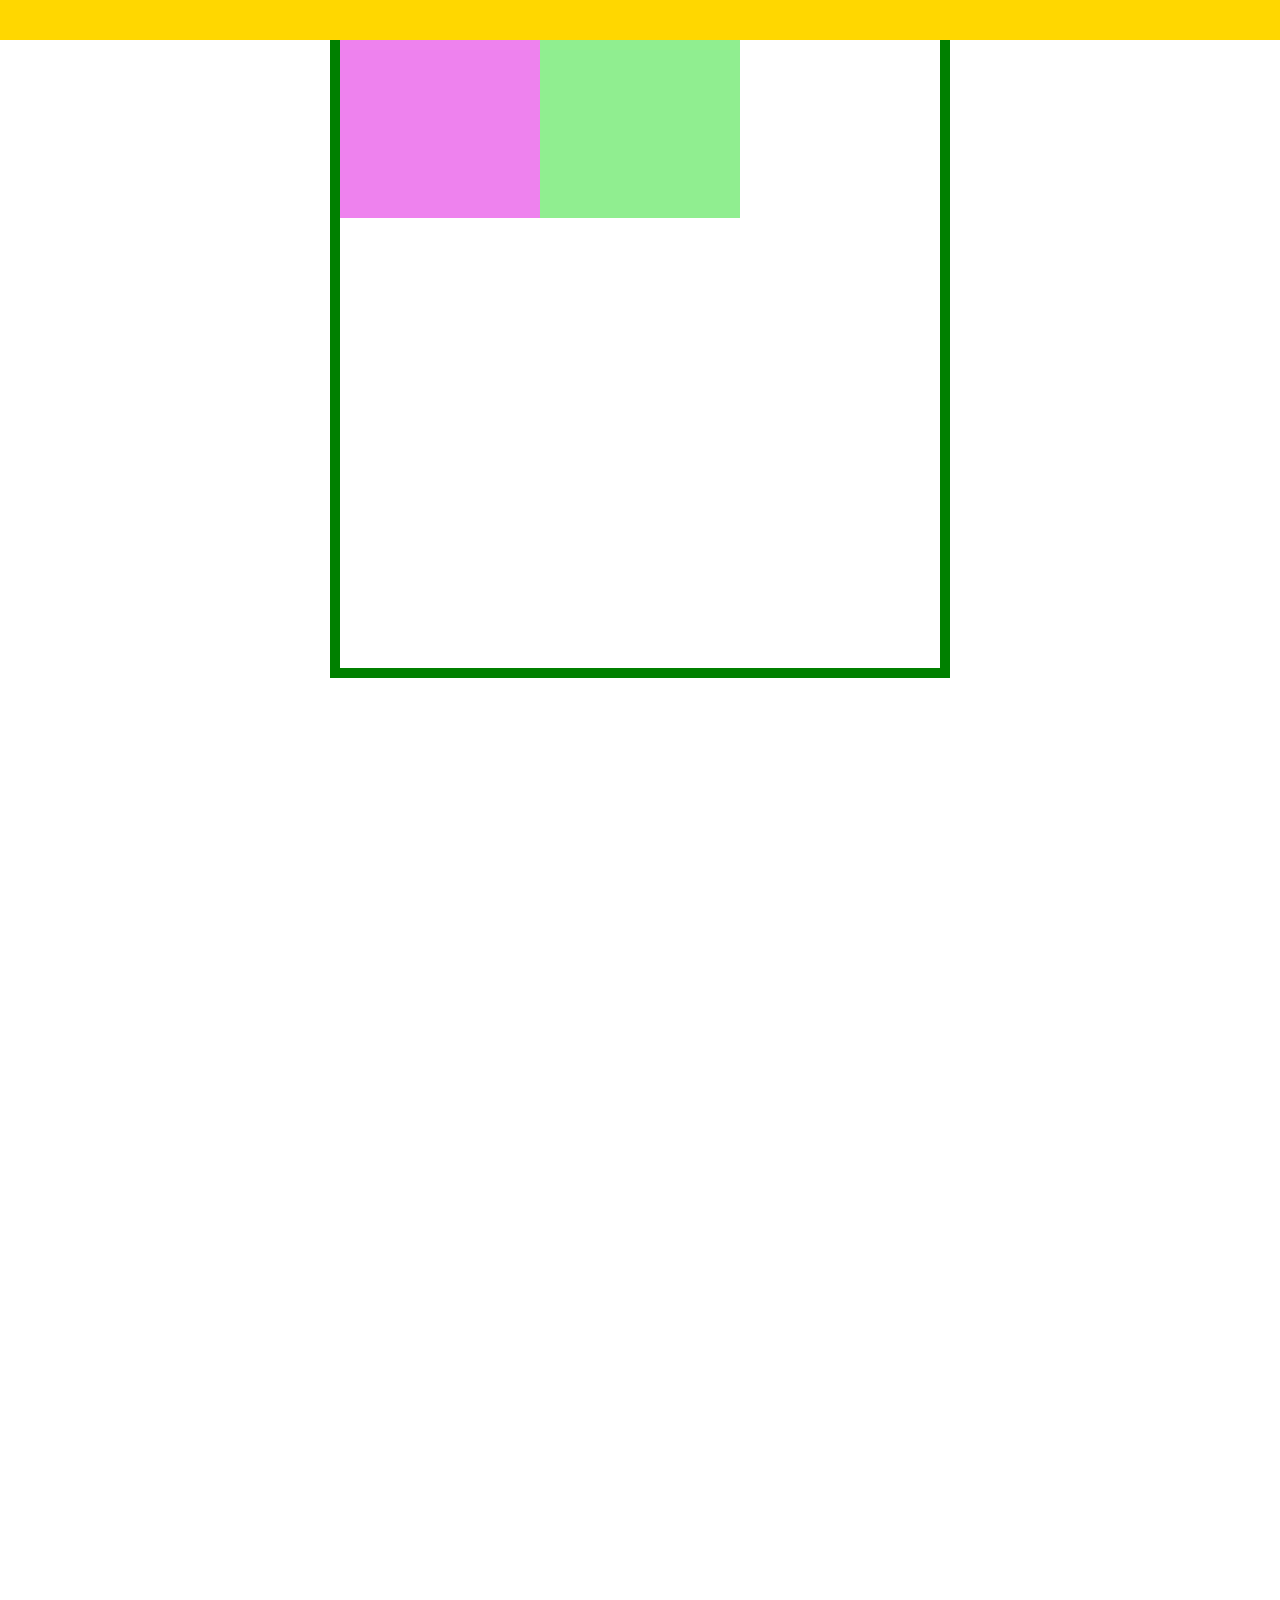
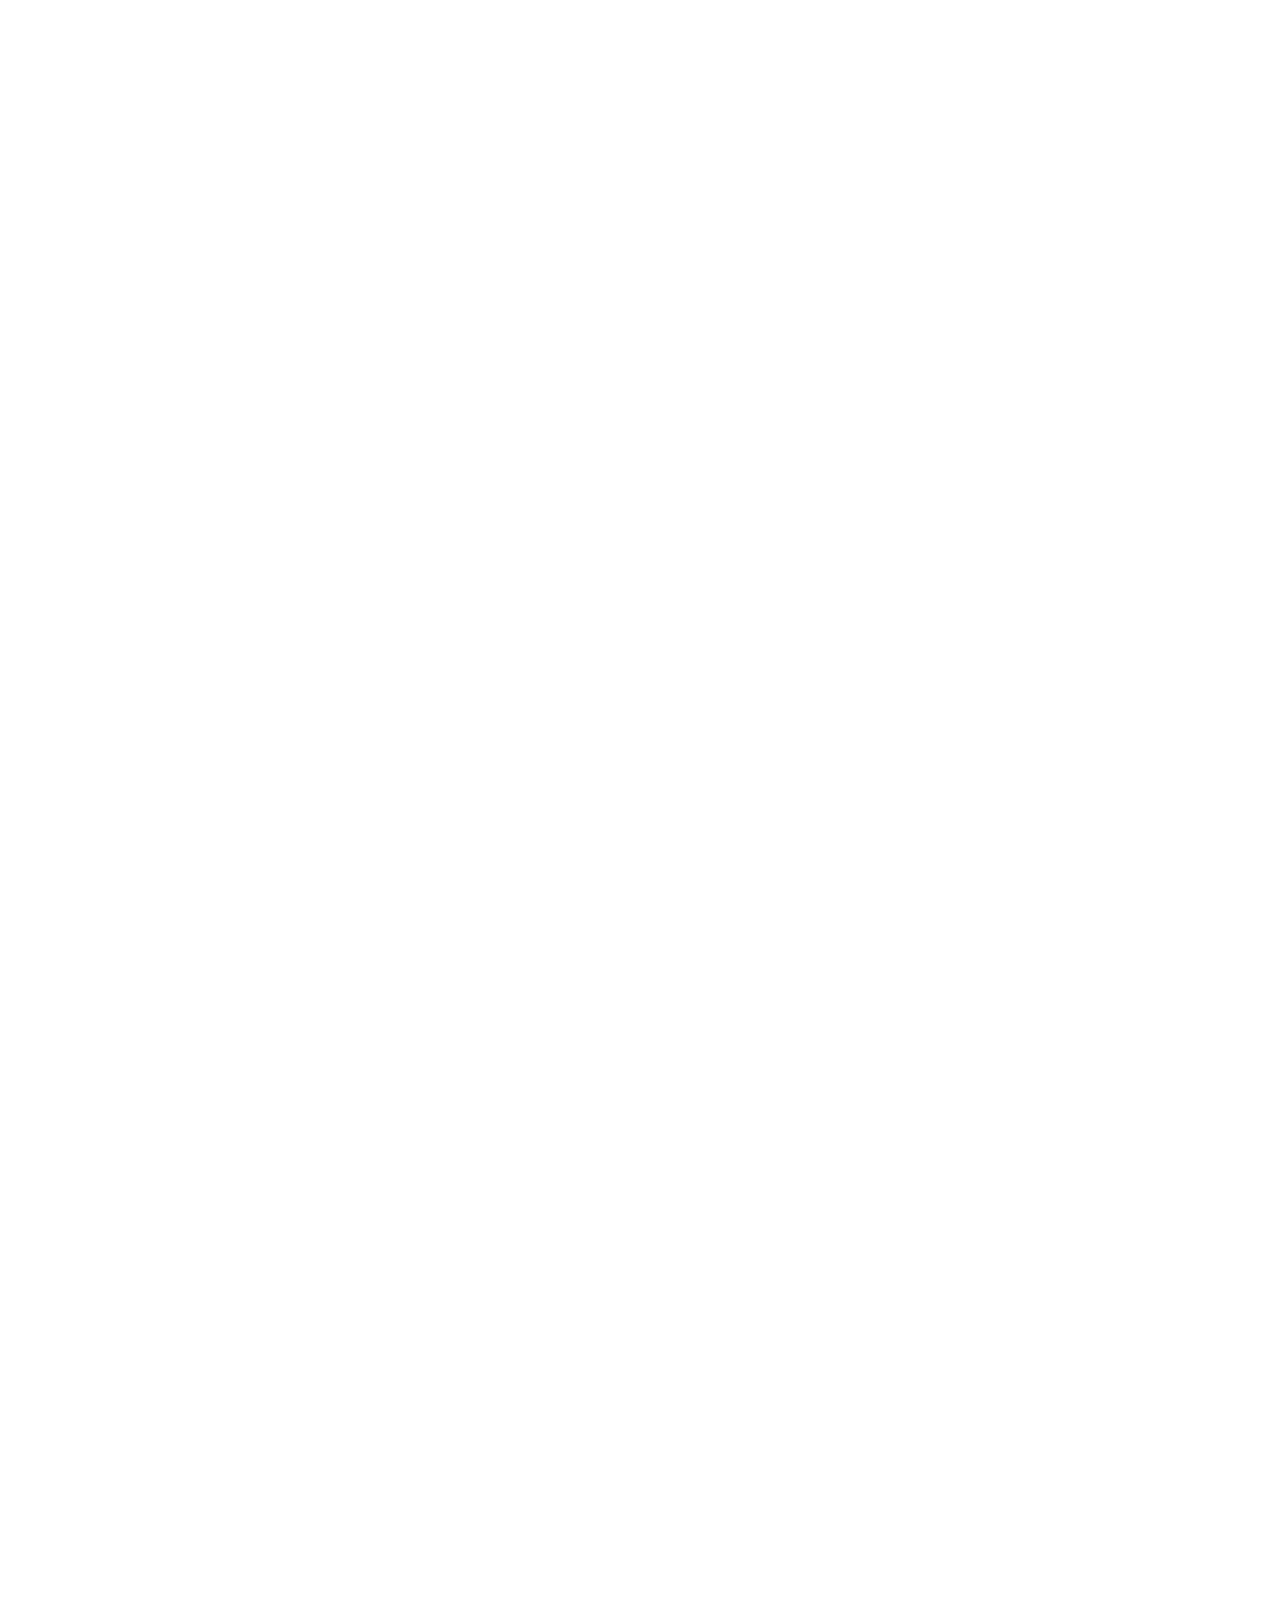
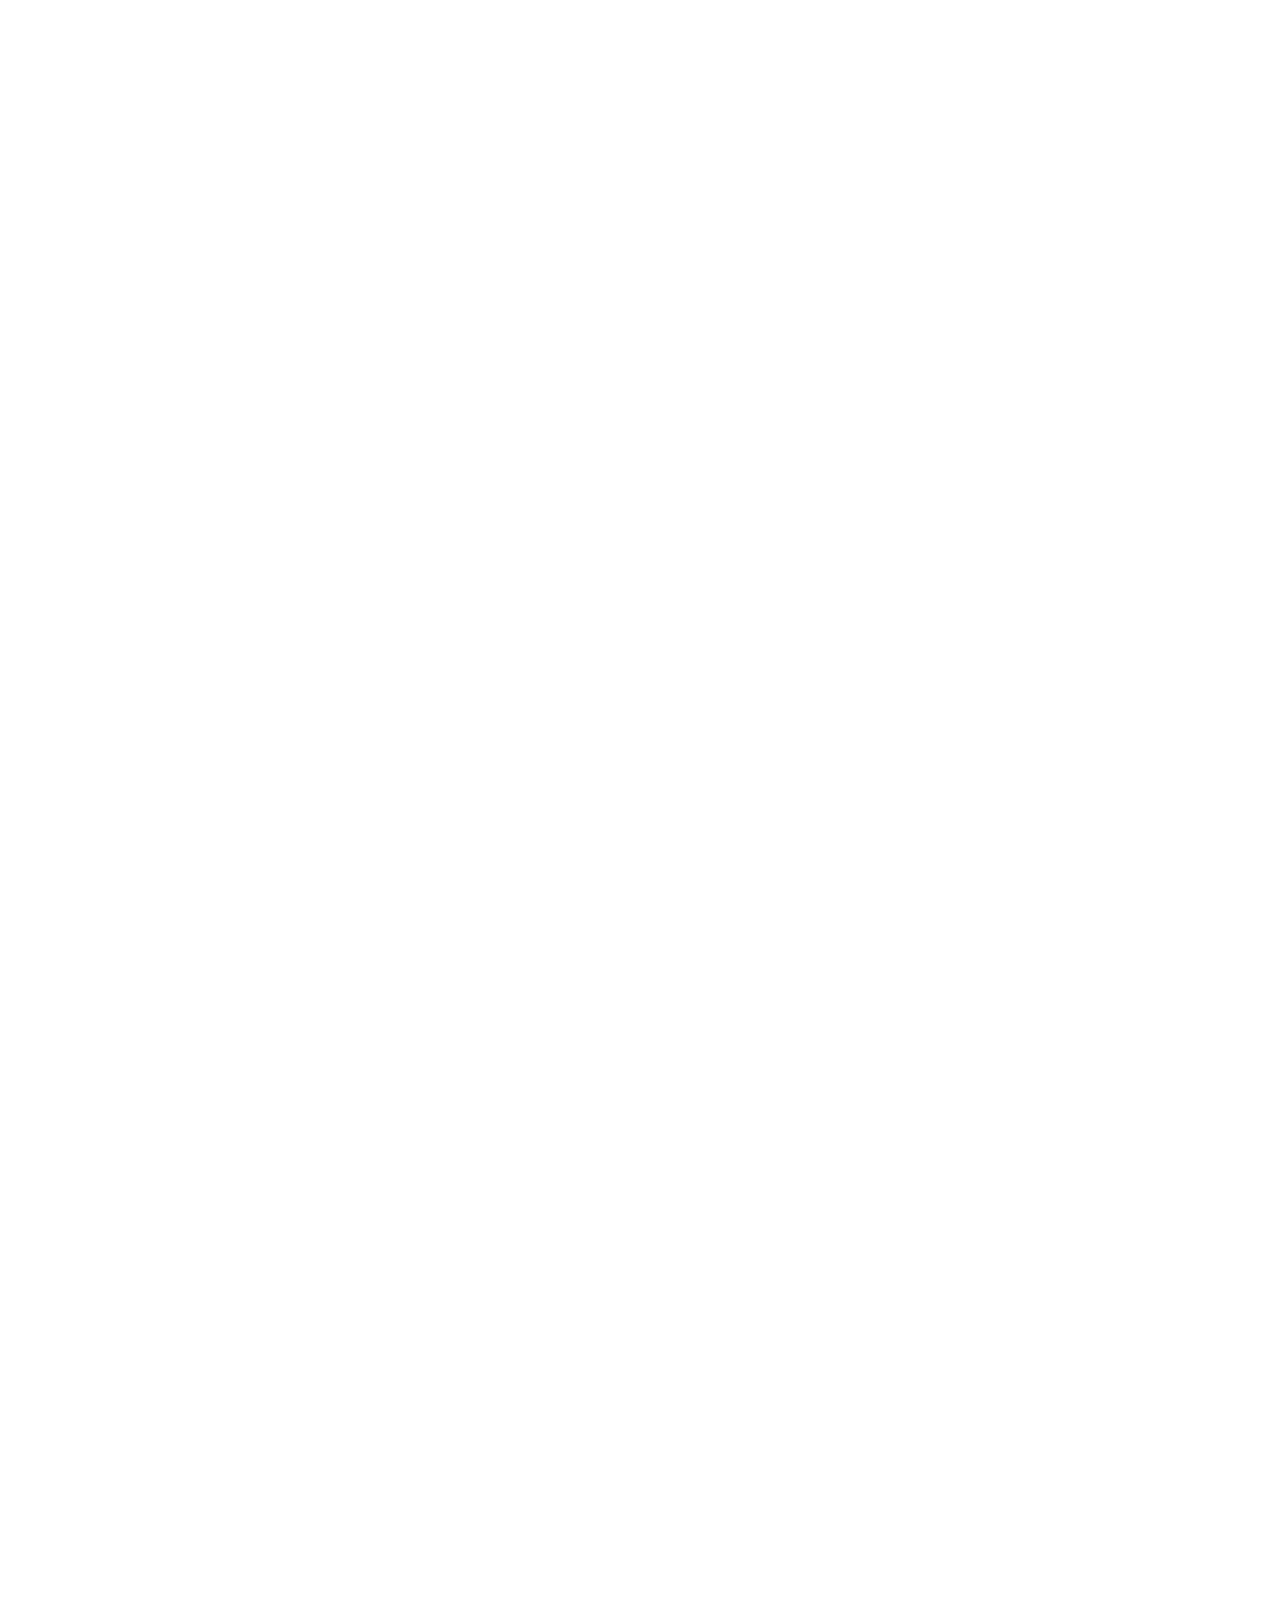
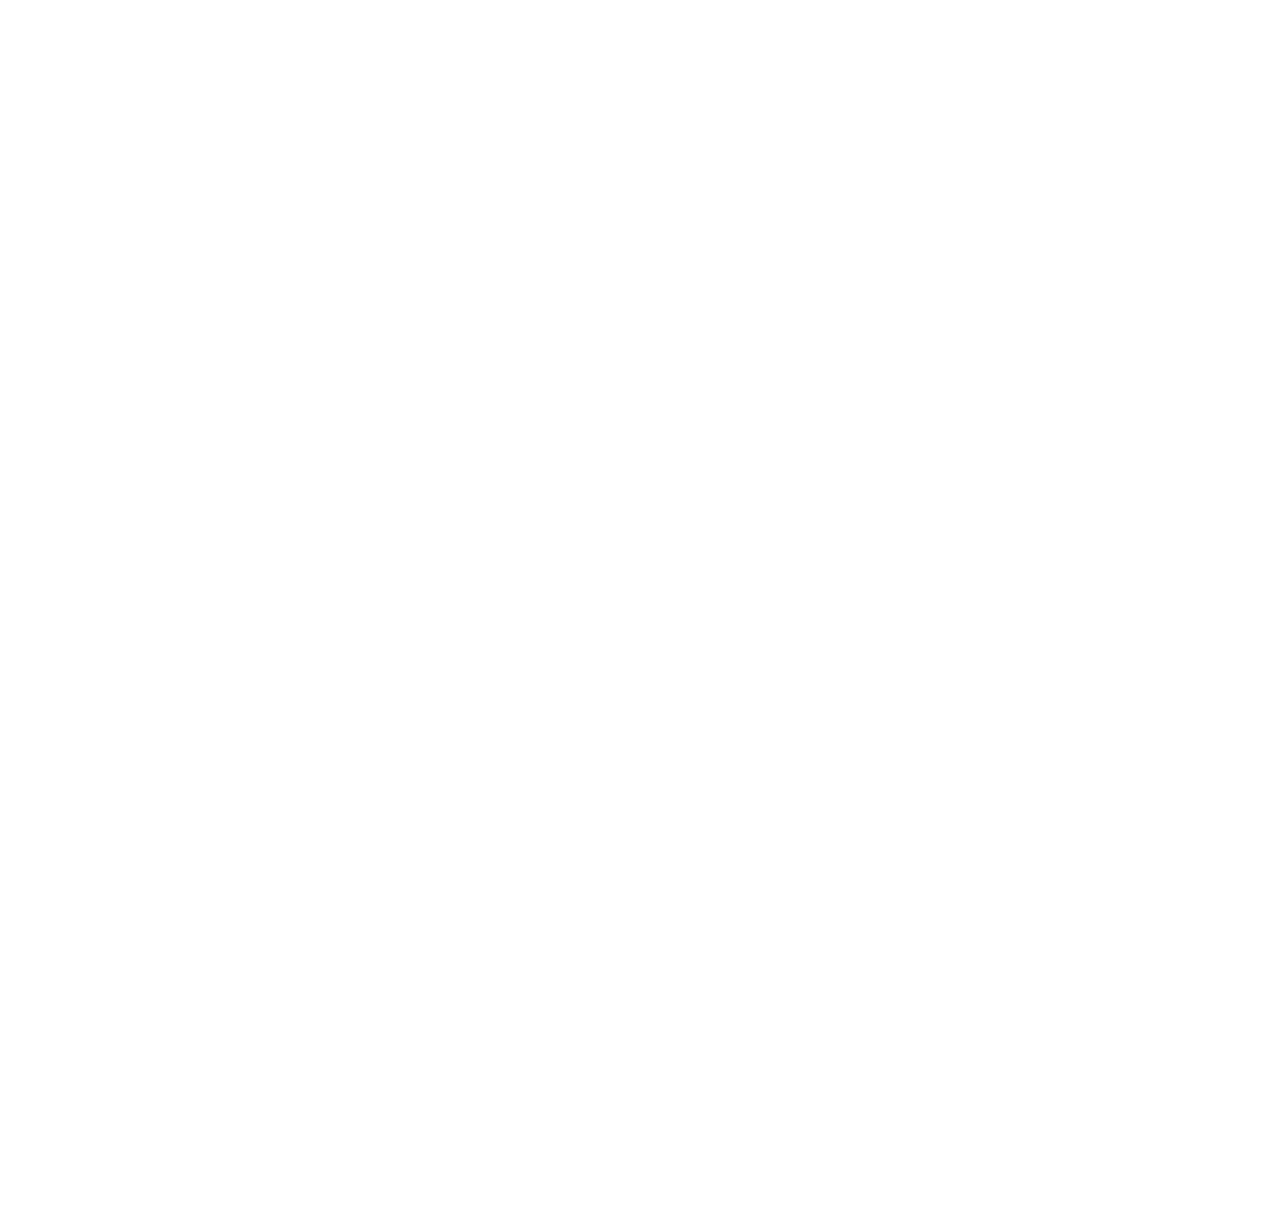
<file: Latihan10_Position_Absouluted&Fixed/index.html>
<!DOCTYPE html>
<html lang="en">

<head>
    <meta charset="UTF-8">
    <meta name="viewport" content="width=device-width, initial-scale=1.0">
    <title>Document</title>
    <style>
        body {
            height: 6000px;
        }

        div {
            width: 200px;
            height: 200px;
            margin: auto;
        }

        .satu {
            background-color: lightgreen;
        }

        .dua {
            background-color: violet;
            position: absolute;
            top: 0;
            left: 0;
        }

        .tiga {
            background-color: gold;
            position: fixed;
            top: 0;
            left: 0;
            height: 40px;
            width: 100%;
        }

        .container {
            width: 600px;
            height: 650px;
            border: 10px solid green;
            position: relative;
        }
    </style>
</head>

<body>
    <div class="container">
        <div class="satu"></div>
        <div class="dua"></div>
        <div class="tiga"></div>
    </div>
</body>

</html>
</file>
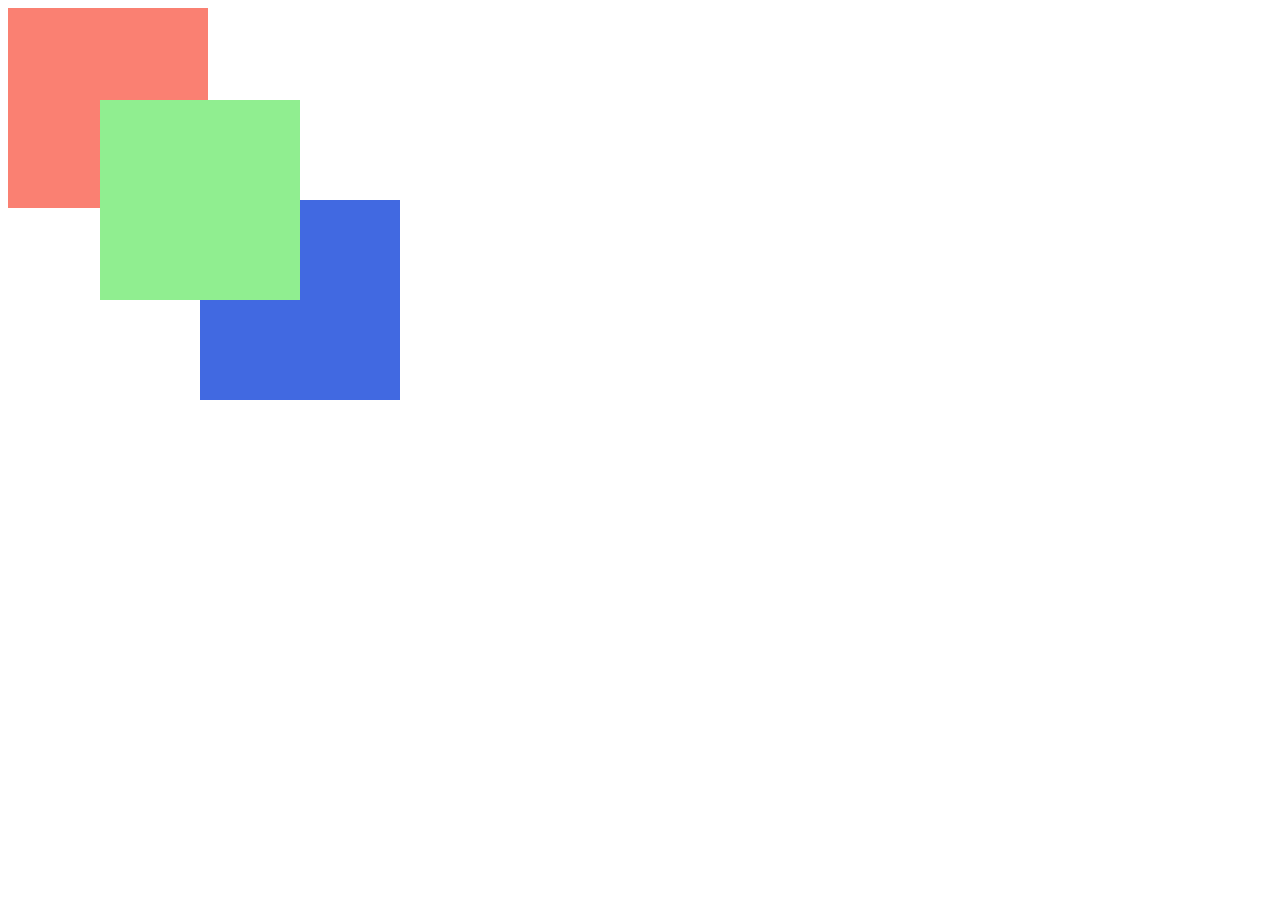
<file: Latihan11_z-index/index.html>
<!DOCTYPE html>
<html lang="en">

<head>
    <meta charset="UTF-8">
    <meta name="viewport" content="width=device-width, initial-scale=1.0">
    <title>Document</title>
    <style>
        div {
            width: 200px;
            height: 200px;
            position: absolute;
        }

        .satu {
            background-color: salmon;
            /* z-index digunakan untuk mengatur suatu elemet ketika ktia kasih elementnya non-static (relatif, absoult, fixed )  */
            /* semakin besar nilai z index maka dia akan menduduki bagian terluar layar/mendekat ke kita */
            z-index: -999999;
        }

        .dua {
            background-color: lightgreen;
            top: 100px;
            left: 100px;
            z-index: 1
        }

        .tiga {
            background-color: royalblue;
            top: 200px;
            left: 200px;
        }
    </style>
</head>


<body>
    <div class="satu"></div>
    <div class="dua"></div>
    <div class="tiga"></div>
</body>

</html>
</file>
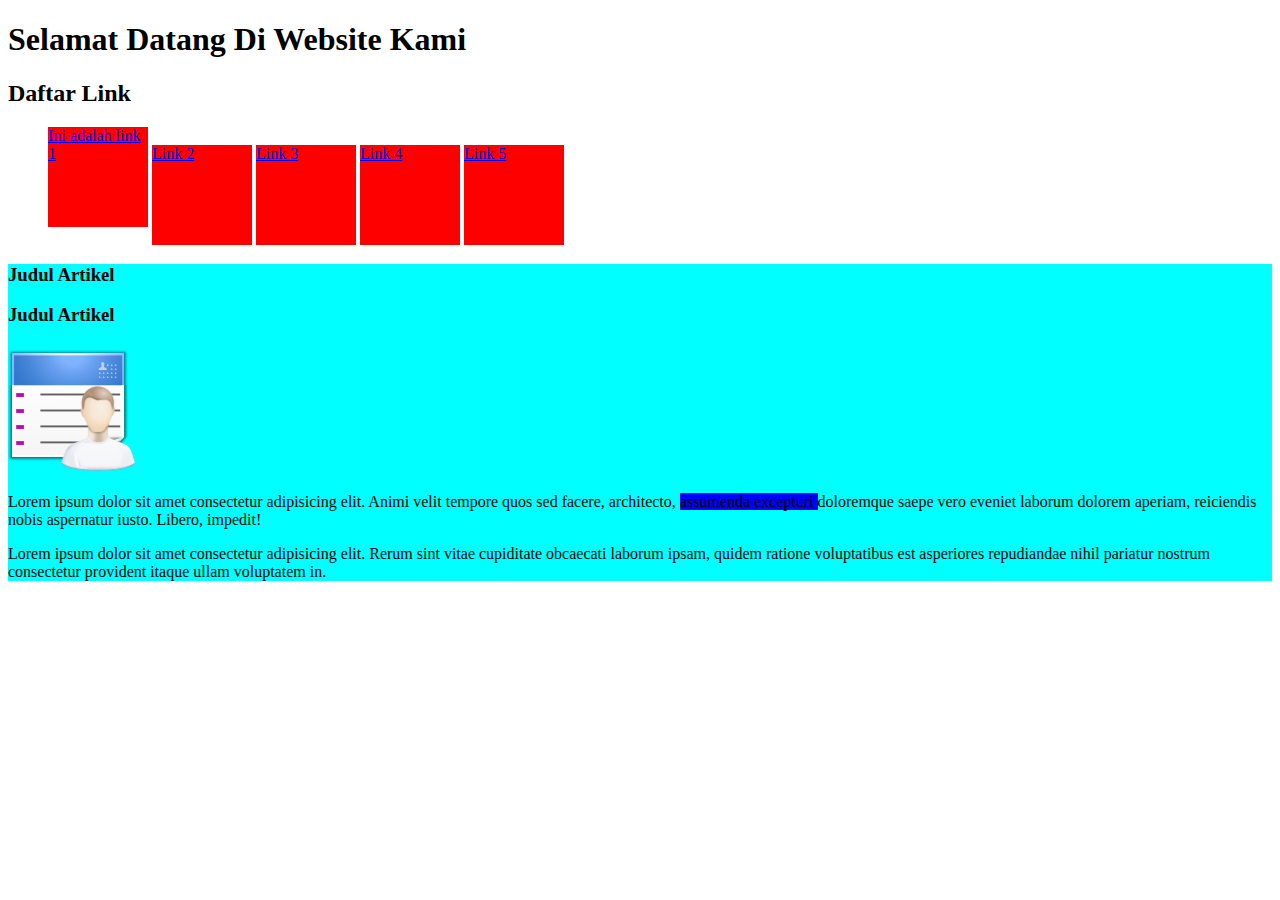
<file: Latihan1_Display/index.html>
<!DOCTYPE html>
<html lang="en">
  <head>
    <meta charset="UTF-8" />
    <meta name="viewport" content="width=device-width, initial-scale=1.0" />
    <title>CSS Display</title>
    <style>
      /* [penggunaan inline-block dapat membantu kita mengatur size pada tag yang defaultnya inline] */
      /* element yang memiliki display inline kita ga bisa atur ukurannya */
      .navigasi li {
        display: inline-block;
        background-color: red;
        width: 100px;
        height: 100px;
      }
      .main {
        background-color: aqua;
      }
      .main span {
        background-color: blue;
        background-image: none;
        background-position: 100px;
      }
      /* mencoba display none, maka tampilan akan hilang */
      .copyright {
        display: none;
      }
    </style>
  </head>
  <body>
    <!-- kalo div itu default display block artinya dia kebawah -->
    <div class="header">
      <h1>Selamat Datang Di Website Kami</h1>
    </div>
    <div class="navigasi">
      <h2>Daftar Link</h2>
      <ul>
        <li><a href="#">Ini adalah link 1</a></li>
        <li><a href="#">Link 2</a></li>
        <li><a href="#">Link 3</a></li>
        <li><a href="#">Link 4</a></li>
        <li><a href="#">Link 5</a></li>
      </ul>
    </div>

    <div class="main">
      <h3>Judul Artikel</h3>
      <h3>Judul Artikel</h3>

      <img src="contactlist_theuser_802.png" alt="" />
      <p>
        Lorem ipsum dolor sit amet consectetur adipisicing elit. Animi velit
        tempore quos sed facere, architecto,
        <!-- kalo span itu default displaynya inline artinya kesamping -->
        <span class="highlight"> assumenda excepturi </span>doloremque saepe
        vero eveniet laborum dolorem aperiam, reiciendis nobis aspernatur iusto.
        Libero, impedit!
      </p>
      <p>
        Lorem ipsum dolor sit amet consectetur adipisicing elit. Rerum sint
        vitae cupiditate obcaecati laborum ipsam, quidem ratione voluptatibus
        est asperiores repudiandae nihil pariatur nostrum consectetur provident
        itaque ullam voluptatem in.
      </p>
    </div>
    <div class="copyright">
      <p>Copyright 2015. Web Programming UNPAS.</p>
    </div>
  </body>
</html>
</file>
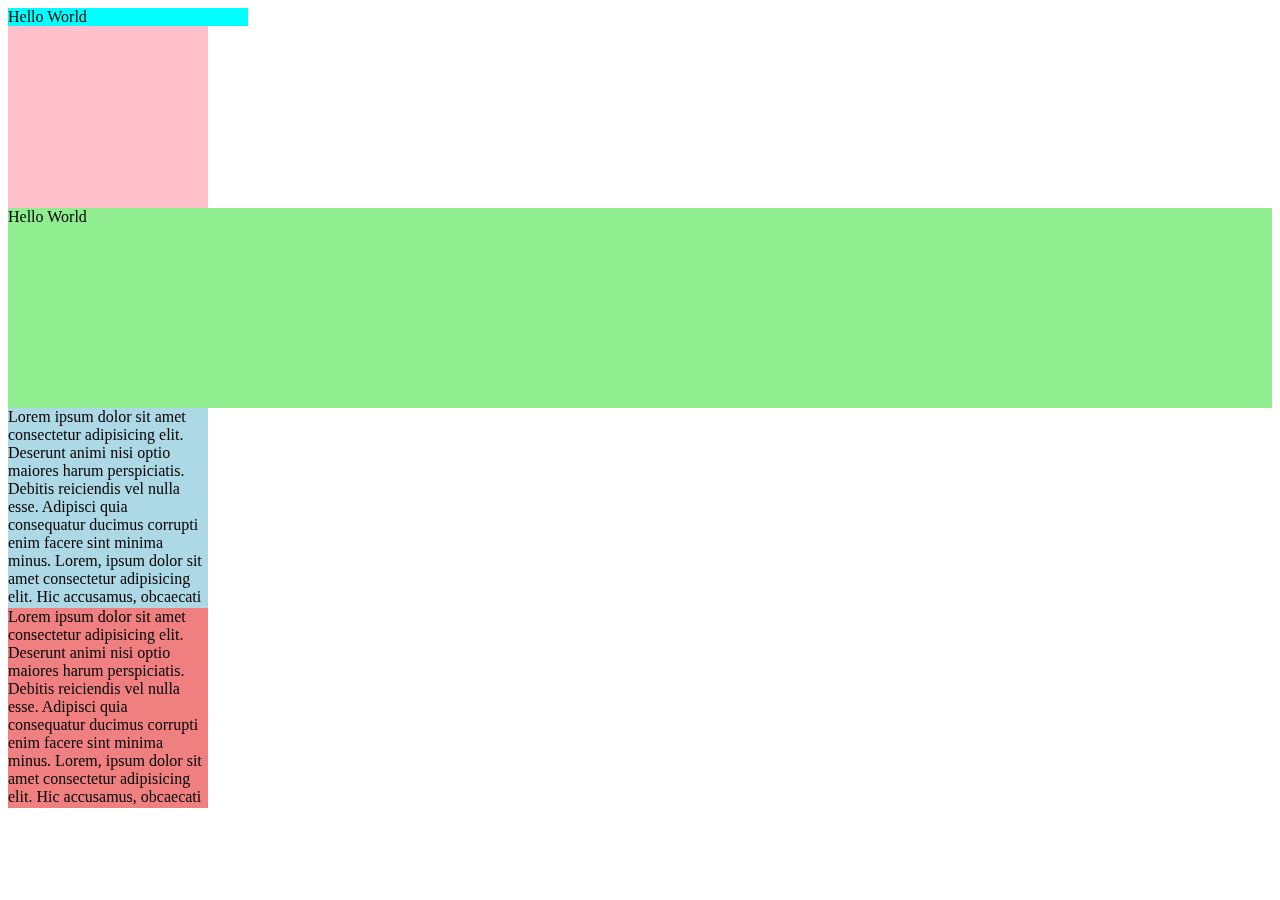
<file: Latihan2_Dimensi&Overflow/index.html>
<!DOCTYPE html>
<html lang="en">
  <head>
    <meta charset="UTF-8" />
    <meta name="viewport" content="width=device-width, initial-scale=1.0" />
    <title>Dimensi & Overflow</title>
    <style>
      .satu {
        width: 200px;
        height: 200px;
        background-color: pink;
      }
      .dua {
        width: 120%;
        background-color: aqua;
      }
      .tiga {
        width: 100%;
        height: 200px;
        background-color: lightgreen;
      }
      .empat {
        width: 200px;
        height: 200px;
        background-color: lightblue;
        /* beda scroll dan auto jika kontennya cukup di auto scrollnya hilang, kalo di scroll bakal tetep ada */
        overflow: auto;
      }
      .lima {
        width: 200px;
        height: 200px;
        background-color: lightcoral;
        overflow: hidden;
      }
    </style>
  </head>
  <body>
    <div class="satu">
      <div class="dua">Hello World</div>
    </div>
    <div class="tiga">Hello World</div>
    <div class="empat">
      Lorem ipsum dolor sit amet consectetur adipisicing elit. Deserunt animi
      nisi optio maiores harum perspiciatis. Debitis reiciendis vel nulla esse.
      Adipisci quia consequatur ducimus corrupti enim facere sint minima minus.
      Lorem, ipsum dolor sit amet consectetur adipisicing elit. Hic accusamus,
      obcaecati dolore sequi nemo dignissimos nesciunt dolor unde mollitia
      veritatis! Atque deleniti veniam unde ut reprehenderit maxime tempora nisi
      recusandae.
    </div>
    <div class="lima">
      Lorem ipsum dolor sit amet consectetur adipisicing elit. Deserunt animi
      nisi optio maiores harum perspiciatis. Debitis reiciendis vel nulla esse.
      Adipisci quia consequatur ducimus corrupti enim facere sint minima minus.
      Lorem, ipsum dolor sit amet consectetur adipisicing elit. Hic accusamus,
      obcaecati dolore sequi nemo dignissimos nesciunt dolor unde mollitia
      veritatis! Atque deleniti veniam unde ut reprehenderit maxime tempora nisi
      recusandae.
    </div>
  </body>
</html>
</file>
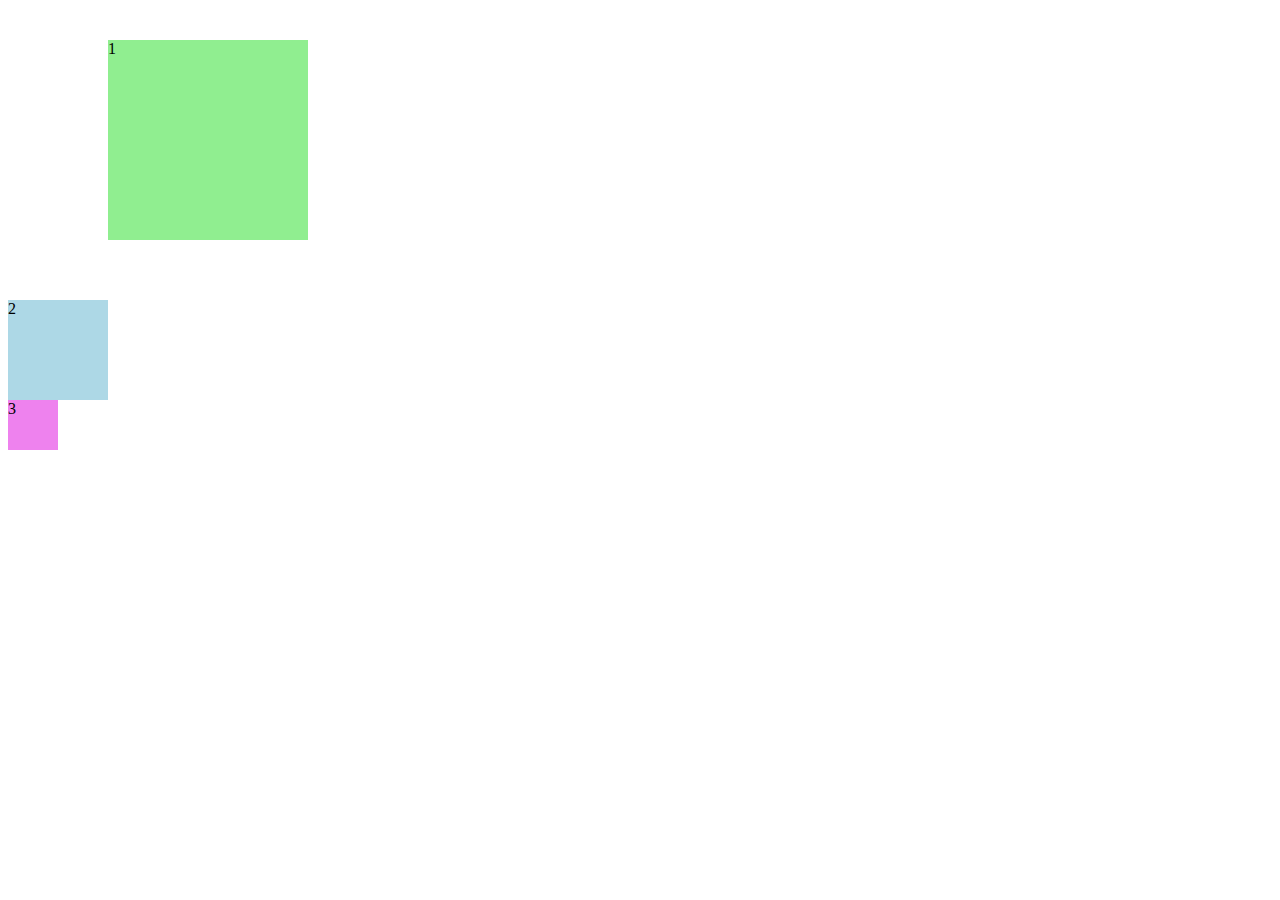
<file: Latihan4_BoxModel_Margin/index.html>
<!DOCTYPE html>
<html lang="en">
<head>
    <meta charset="UTF-8">
    <meta name="viewport" content="width=device-width, initial-scale=1.0">
    <title>Latihan Margin</title>
    <link rel="stylesheet" href="style.css">
</head>
<body>
    <div class="satu">1</div><div class="dua">2</div><div class="tiga">3</div>
</body>
</html>
</file>
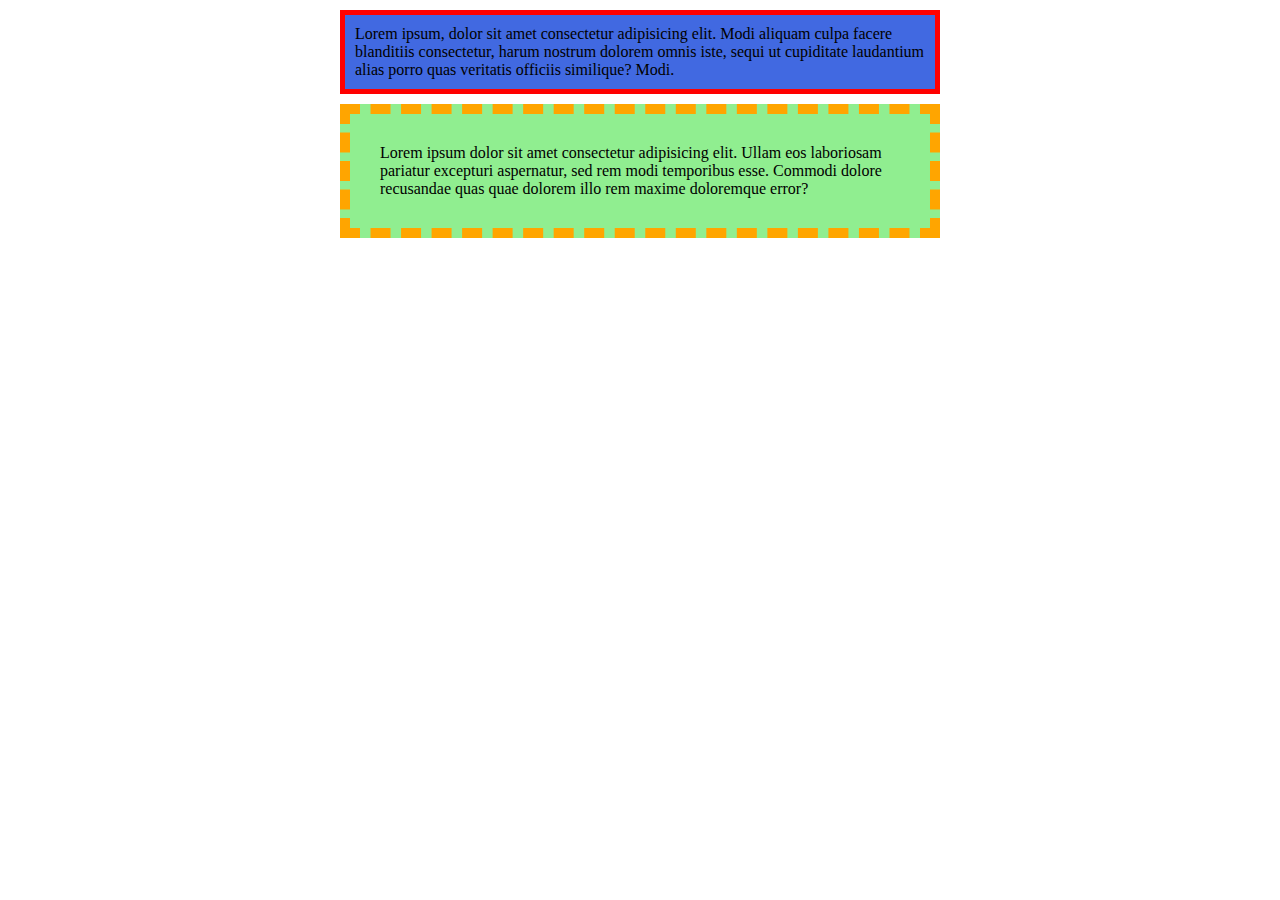
<file: Latihan5_BoxModel_PaddingBorderBoxsizing/index.html>
<!DOCTYPE html>
<html lang="en">
<head>
    <meta charset="UTF-8">
    <meta name="viewport" content="width=device-width, initial-scale=1.0">
    <title>Coba Padding</title>
    <link rel="stylesheet" href="style.css">
</head>
<body>
    <div class="satu">Lorem ipsum, dolor sit amet consectetur adipisicing elit. Modi aliquam culpa facere blanditiis consectetur, harum nostrum dolorem omnis iste, sequi ut cupiditate laudantium alias porro quas veritatis officiis similique? Modi.</div>
    <div class="dua">Lorem ipsum dolor sit amet consectetur adipisicing elit. Ullam eos laboriosam pariatur excepturi aspernatur, sed rem modi temporibus esse. Commodi dolore recusandae quas quae dolorem illo rem maxime doloremque error?</div>
</body>
</html>
</file>
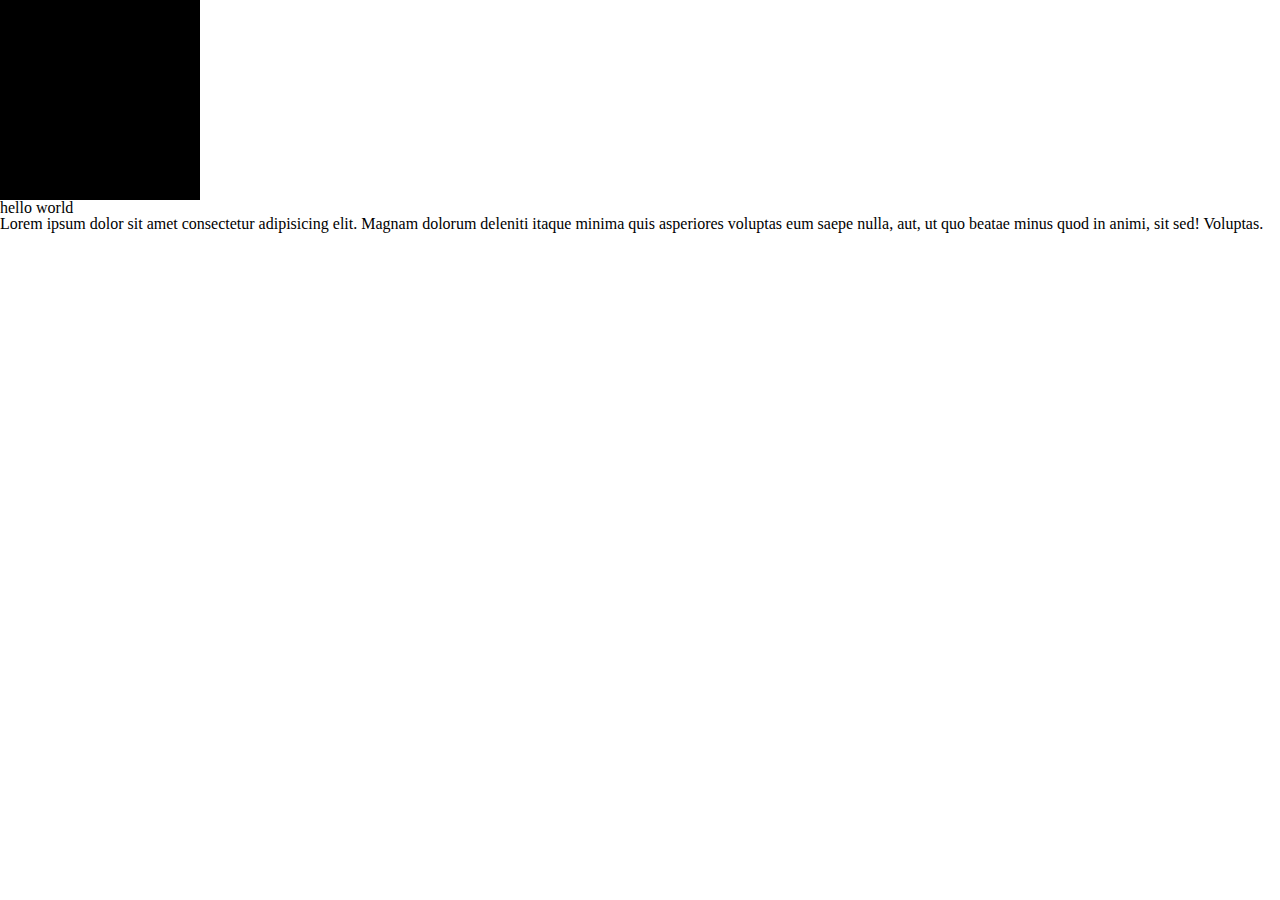
<file: Latihan6_CSSReset/index.html>
<!DOCTYPE html>
<html lang="en">
<head>
    <meta charset="UTF-8">
    <meta name="viewport" content="width=device-width, initial-scale=1.0">
    <title>CSS Reset</title>
    <link rel="stylesheet" href="style.css">
</head>
<body>
    <div></div>
    <h1>hello world</h1>
    <p>Lorem ipsum dolor sit amet consectetur adipisicing elit. Magnam dolorum deleniti itaque minima quis asperiores voluptas eum saepe nulla, aut, ut quo beatae minus quod in animi, sit sed! Voluptas.</p>
</body>
</html>
</file>
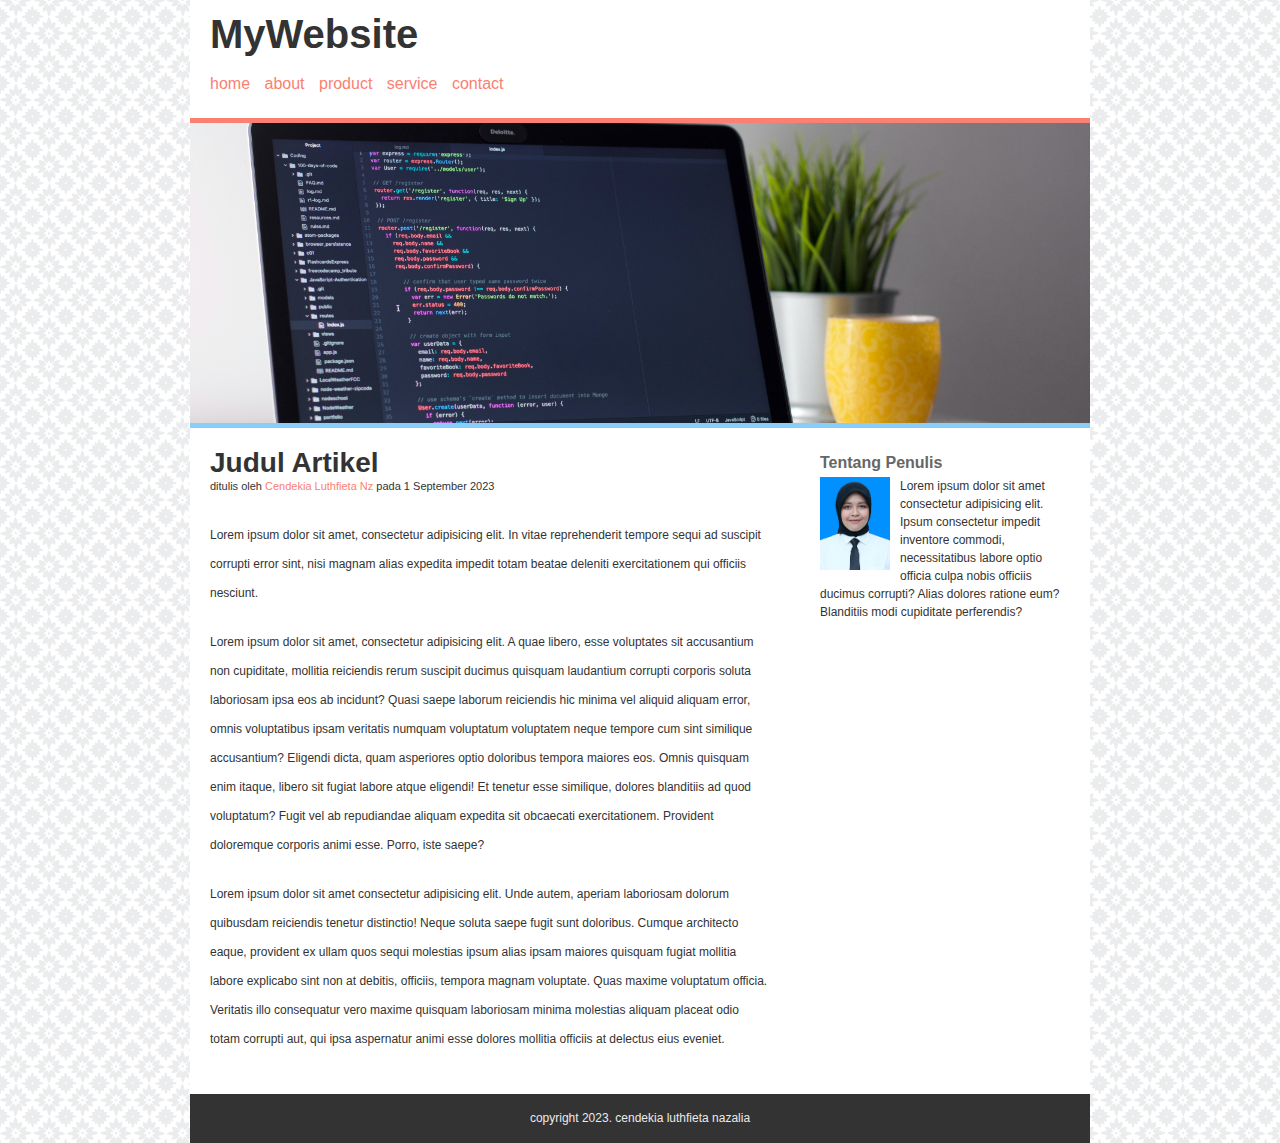
<file: Latihan7_MembuatWebSederhana/index.html>
<!DOCTYPE html>
<html lang="en">

<head>
    <meta charset="UTF-8">
    <meta name="viewport" content="width=device-width, initial-scale=1.0">
    <title>Website Sederhana</title>
    <link rel="stylesheet" href="style.css">
</head>

<body>
    <div class="container">
        <div class="header">
            <h1 class="judul">MyWebsite</h1>
            <ul>
                <li><a href="#">home</a></li>
                <li><a href="#">about</a></li>
                <li><a href="#">product</a></li>
                <li><a href="#">service</a></li>
                <li><a href="#">contact</a></li>
            </ul>
        </div>
        <div class="hero"></div>
        <div class="content cf">
            <div class="main">
                <h2>Judul Artikel</h2>
                <p class="penulis">ditulis oleh <a href="#">Cendekia Luthfieta Nz</a> pada 1 September 2023</p>
                <p>Lorem ipsum dolor sit amet, consectetur adipisicing elit. In vitae reprehenderit tempore sequi ad
                    suscipit corrupti error sint, nisi magnam alias expedita impedit totam beatae deleniti
                    exercitationem
                    qui officiis nesciunt.</p>
                <p>Lorem ipsum dolor sit amet, consectetur adipisicing elit. A quae libero, esse voluptates sit
                    accusantium
                    non cupiditate, mollitia reiciendis rerum suscipit ducimus quisquam laudantium corrupti corporis
                    soluta
                    laboriosam ipsa eos ab incidunt? Quasi saepe laborum reiciendis hic minima vel aliquid aliquam
                    error,
                    omnis voluptatibus ipsam veritatis numquam voluptatum voluptatem neque tempore cum sint similique
                    accusantium? Eligendi dicta, quam asperiores optio doloribus tempora maiores eos. Omnis quisquam
                    enim
                    itaque, libero sit fugiat labore atque eligendi! Et tenetur esse similique, dolores blanditiis ad
                    quod
                    voluptatum? Fugit vel ab repudiandae aliquam expedita sit obcaecati exercitationem. Provident
                    doloremque
                    corporis animi esse. Porro, iste saepe?</p>
                <p>Lorem ipsum dolor sit amet consectetur adipisicing elit. Unde autem, aperiam laboriosam dolorum
                    quibusdam
                    reiciendis tenetur distinctio! Neque soluta saepe fugit sunt doloribus. Cumque architecto eaque,
                    provident ex ullam quos sequi molestias ipsum alias ipsam maiores quisquam fugiat mollitia labore
                    explicabo sint non at debitis, officiis, tempora magnam voluptate. Quas maxime voluptatum officia.
                    Veritatis illo consequatur vero maxime quisquam laboriosam minima molestias aliquam placeat odio
                    totam
                    corrupti aut, qui ipsa aspernatur animi esse dolores mollitia officiis at delectus eius eveniet.</p>
            </div>
            <div class="sidebar">
                <h3>Tentang Penulis</h3>
                <img src="img/cendekia.jpg" alt="Cendekia">
                <p>Lorem ipsum dolor sit amet consectetur adipisicing elit. Ipsum consectetur impedit inventore commodi,
                    necessitatibus labore optio officia culpa nobis officiis ducimus corrupti? Alias dolores ratione
                    eum? Blanditiis modi cupiditate perferendis?</p>
            </div>
        </div>
        <div class="footer">
            <p class="copy">copyright 2023. cendekia luthfieta nazalia</p>
        </div>
    </div>
</body>

</html>
</file>
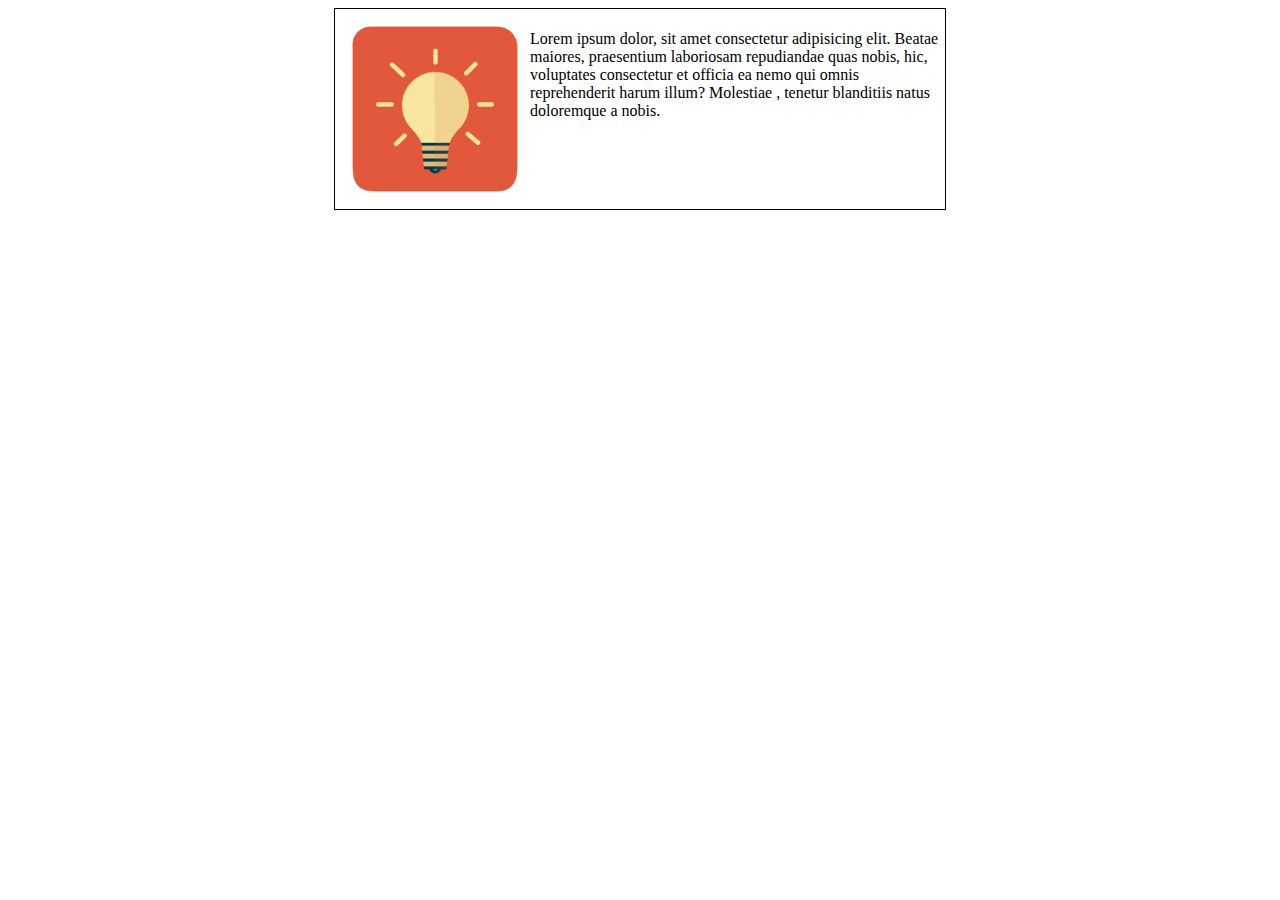
<file: Latihan8_Float/index.html>
<!DOCTYPE html>
<html lang="en">

<head>
    <meta charset="UTF-8">
    <meta name="viewport" content="width=device-width, initial-scale=1.0">
    <title>Coba Float 1</title>
    <link rel="stylesheet" href="style.css">
</head>

<body>
    <div class="container">
        <img src="logo.png" alt="logo">

        <p>Lorem ipsum dolor, sit amet consectetur adipisicing elit. Beatae maiores, praesentium laboriosam repudiandae
            quas nobis, hic, voluptates consectetur et officia ea nemo qui omnis reprehenderit harum illum? Molestiae
            , tenetur blanditiis natus doloremque a nobis.</p>
        <div class="clear"></div>
    </div>
</body>

</html>
</file>
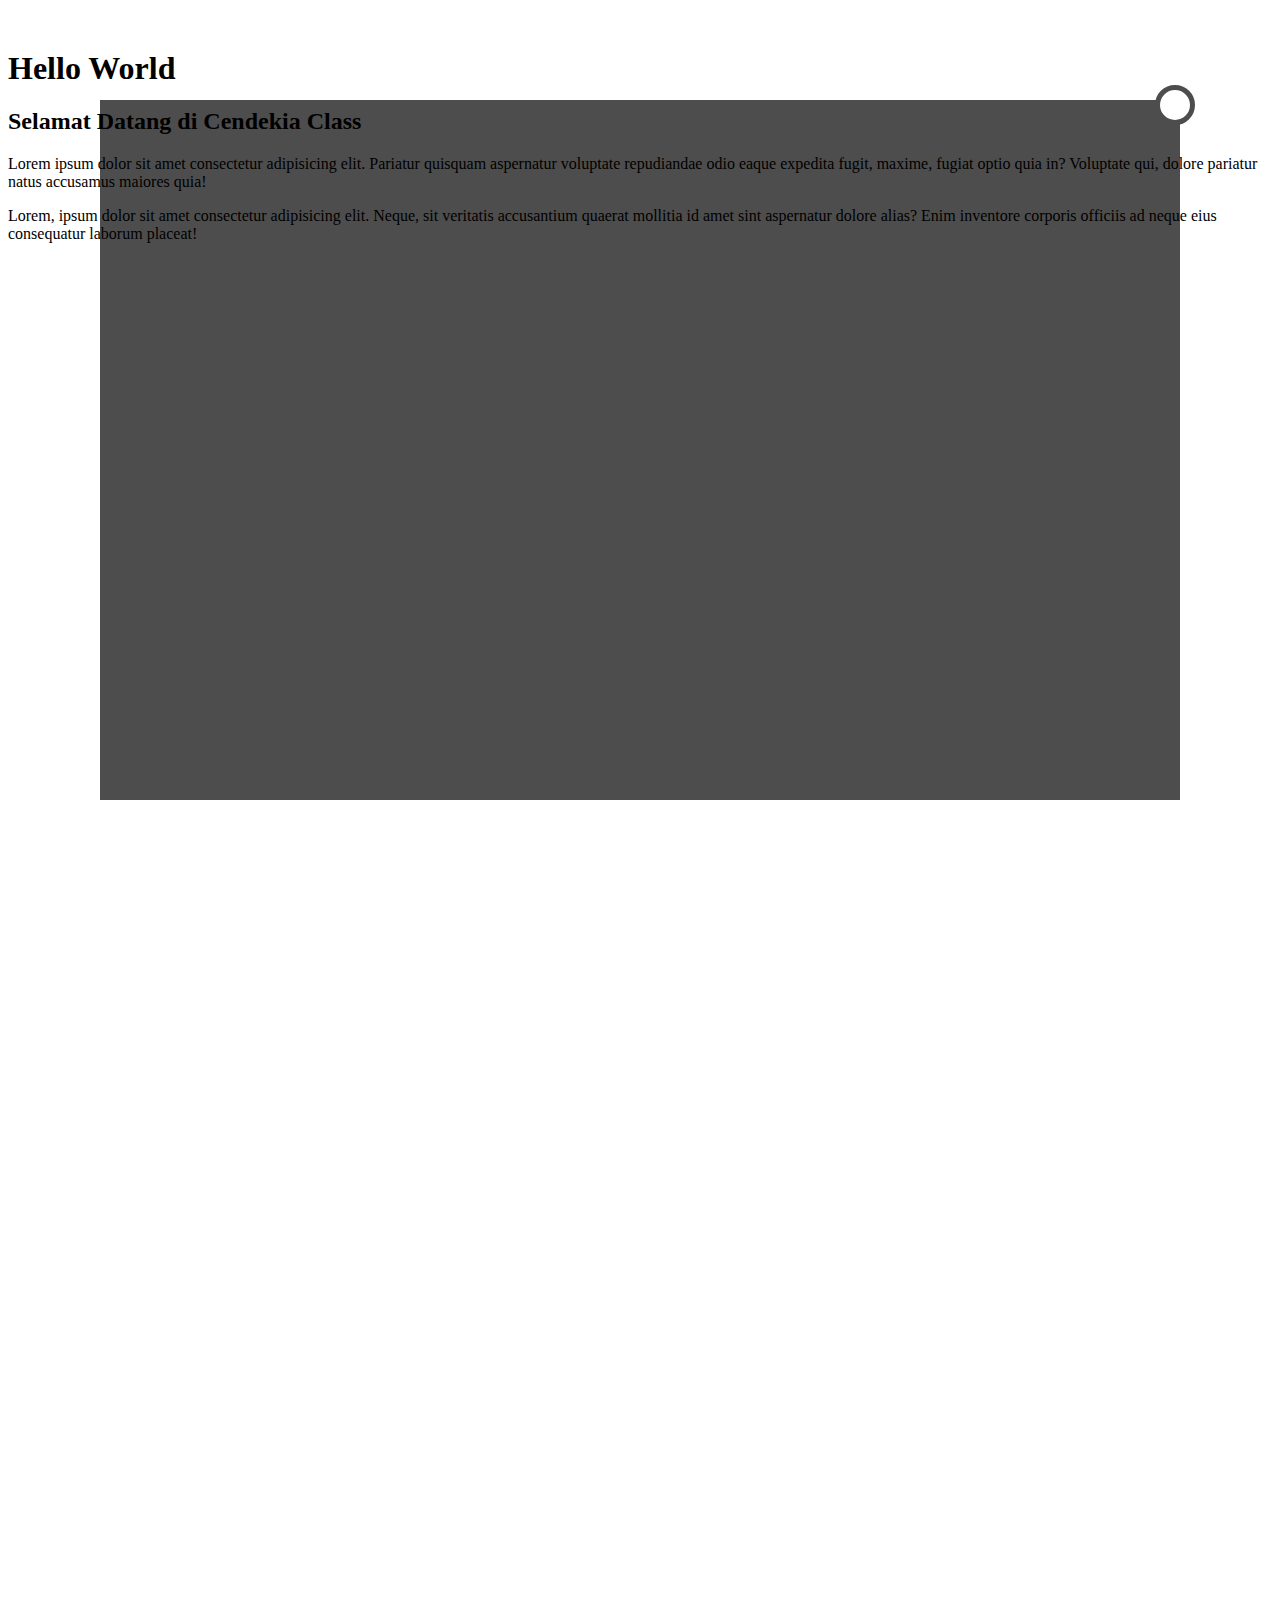
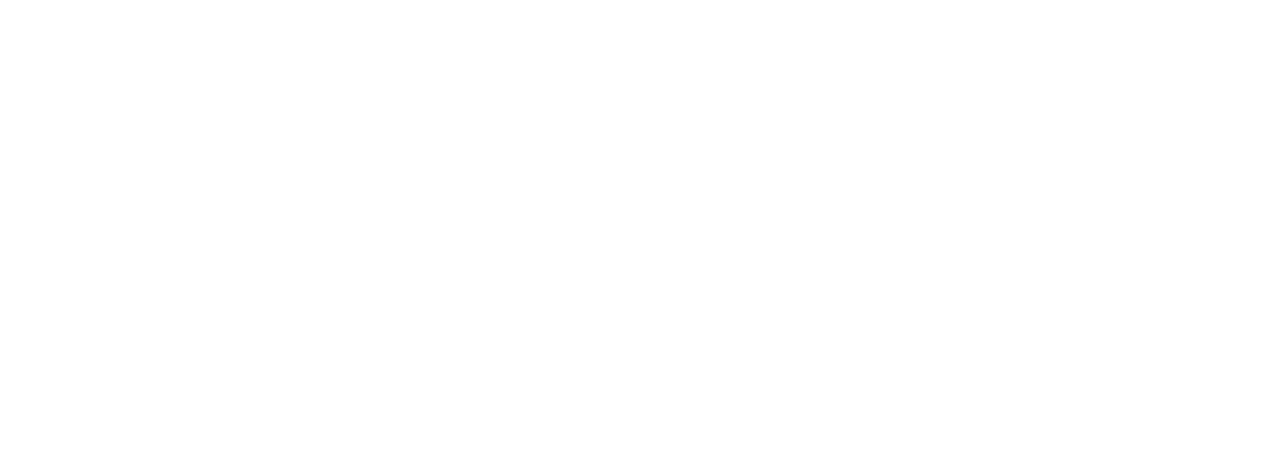
<file: Latihan11_z-index/position.html>
<!DOCTYPE html>
<html lang="en">

<head>
    <meta charset="UTF-8">
    <meta name="viewport" content="width=device-width, initial-scale=1.0">
    <title>Document</title>
    <style>
        body {
            height: 2000px;
        }

        .kotak {
            background-color: black;
            position: fixed;
            top: 0;
            /* membuat lebar kiri dan kanannya ga ada sehingga dia seolah seolah tertarik sama seperti width 100% */
            left: 100px;
            right: 100px;
            /* untuk membuat heighnyta tingga tambahin */
            top: 100px;
            bottom: 100px;
            opacity: 0.7;
        }

        .close {
            width: 30px;
            height: 30px;
            background-color: white;
            border: 5px solid black;
            border-radius: 50%;
            position: absolute;
            top: -15px;
            right: -15px;
        }

        h1 {
            margin-top: 50px;
        }
    </style>
</head>

<body>

    <div class="kotak">
        <div class="close"></div>
    </div>
    <h1>Hello World</h1>
    <h2>Selamat Datang di Cendekia Class</h2>
    <p>Lorem ipsum dolor sit amet consectetur adipisicing elit. Pariatur quisquam aspernatur voluptate repudiandae odio
        eaque expedita fugit, maxime, fugiat optio quia in? Voluptate qui, dolore pariatur natus accusamus maiores quia!
    </p>
    <p>Lorem, ipsum dolor sit amet consectetur adipisicing elit. Neque, sit veritatis accusantium quaerat mollitia id
        amet sint aspernatur dolore alias? Enim inventore corporis officiis ad neque eius consequatur laborum placeat!
    </p>
</body>

</html>
</file>
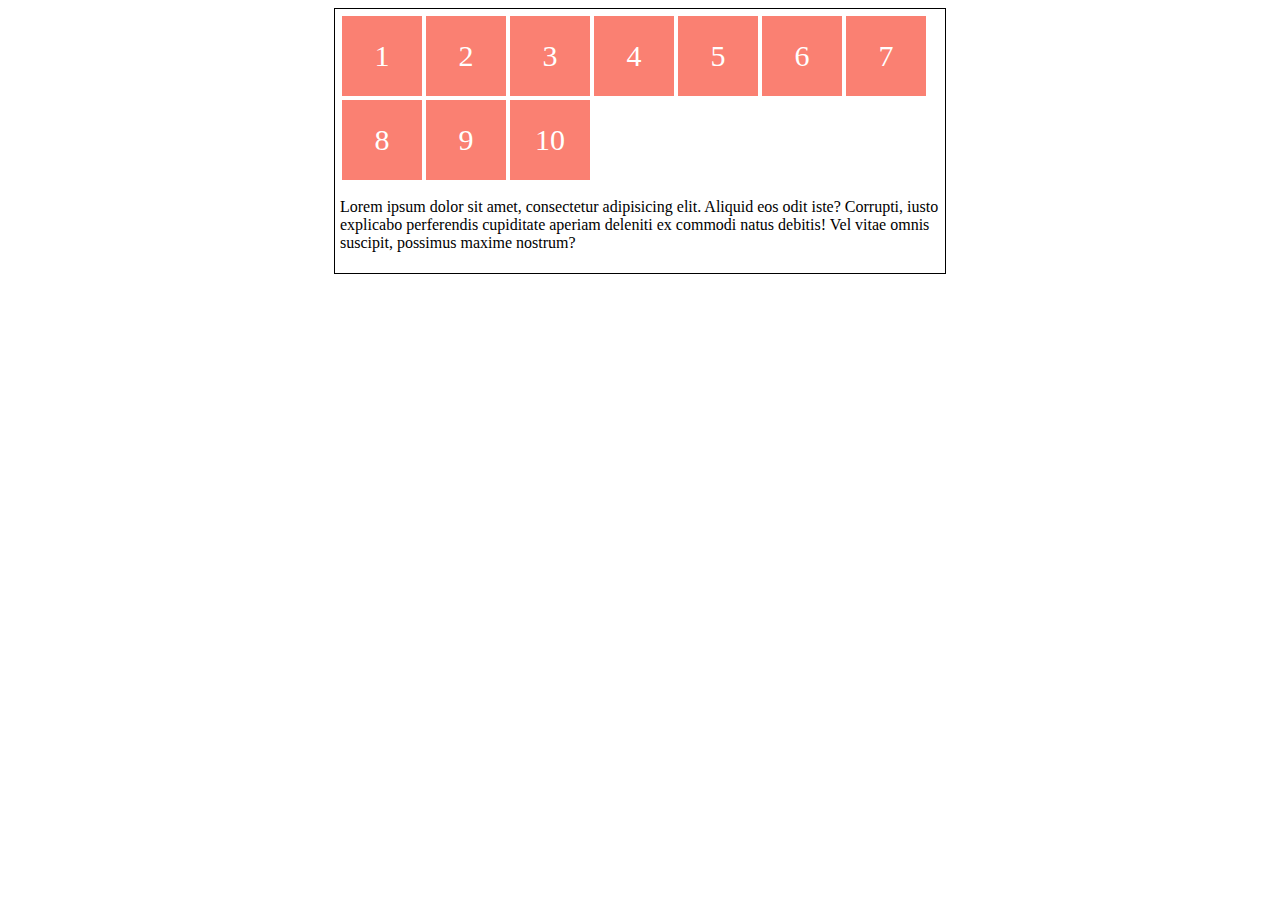
<file: Latihan8_Float/index2.html>
<!DOCTYPE html>
<html lang="en">

<head>
    <meta charset="UTF-8">
    <meta name="viewport" content="width=device-width, initial-scale=1.0">
    <title>Coba Float 2</title>
    <link rel="stylesheet" href="style2.css">
</head>

<body>
    <div class="container">
        <div class="kotak">1</div>
        <div class="kotak">2</div>
        <div class="kotak">3</div>
        <div class="kotak">4</div>
        <div class="kotak">5</div>
        <div class="kotak">6</div>
        <div class="kotak">7</div>
        <div class="kotak">8</div>
        <div class="kotak">9</div>
        <div class="kotak">10</div>
        <div class="clear"></div>
        <p>Lorem ipsum dolor sit amet, consectetur adipisicing elit. Aliquid eos odit iste? Corrupti, iusto explicabo
            perferendis cupiditate aperiam deleniti ex commodi natus debitis! Vel vitae omnis suscipit, possimus maxime
            nostrum?</p>
    </div>
</body>

</html>
</file>
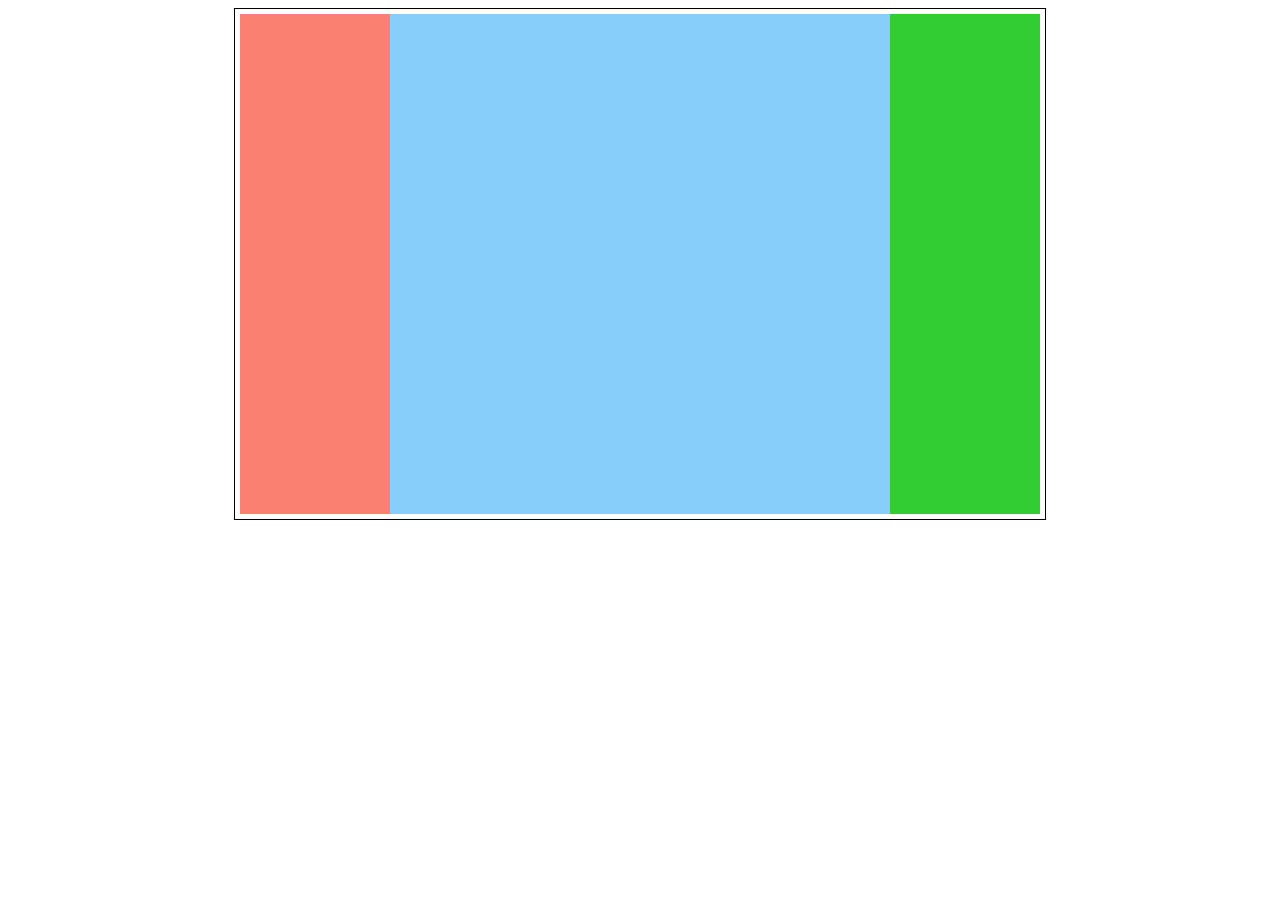
<file: Latihan8_Float/index3.html>
<!DOCTYPE html>
<html lang="en">

<head>
    <meta charset="UTF-8">
    <meta name="viewport" content="width=device-width, initial-scale=1.0">
    <title>Coba Float</title>
    <link rel="stylesheet" href="style3.css">
</head>

<body>
    <div class="container cf">
        <div class="kiri"></div>
        <div class="tengah"></div>
        <div class="kanan"></div>
    </div>
</body>

</html>
</file>
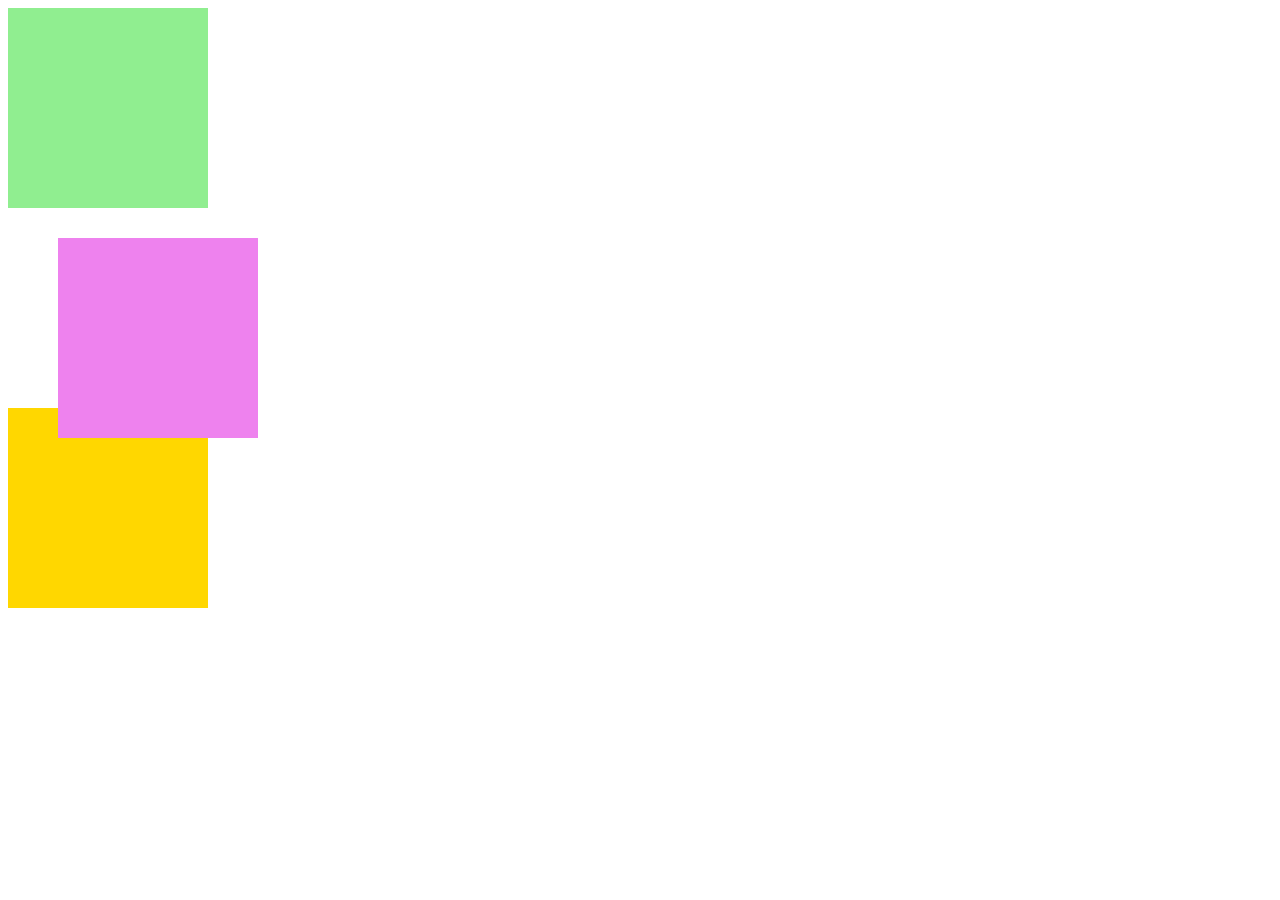
<file: Latihan9_Position_Static&Relative/incex.html>
<!DOCTYPE html>
<html lang="en">

<head>
    <meta charset="UTF-8">
    <meta name="viewport" content="width=device-width, initial-scale=1.0">
    <title>Document</title>
    <style>
        div {
            width: 200px;
            height: 200px;
        }

        .satu {
            background-color: lightgreen;
        }

        .dua {
            background-color: violet;
            position: relative;
            top: 30px;
            left: 50px;
        }

        .tiga {
            background-color: gold;
        }
    </style>
</head>

<body>
    <div class="satu"></div>
    <div class="dua"></div>
    <div class="tiga"></div>
</body>

</html>
</file>
<file: Latihan4_BoxModel_Margin/style.css>
.satu {
  width: 200px;
  height: 200px;
  /* shorthand value pertama untuk atas dan bawah, value kedua untuk kiri dan kanan */
  /* margin: 50px 100px; */
  /* shorthand 3 value {atas,kiri & kanan, bawah} */
  /* margin: 40px 50px 60px; */
  /* shorthand 4 value {atas,kanan, bawah, kiri} */
  margin: 40px 50px 60px 100px;
  background-color: lightgreen;
  /* margin-right: 0px;
  margin-bottom: 30px; */
  /* margin-left: auto;
  margin-right: auto; */
}

.dua {
  width: 100px;
  height: 100px;
  /* ini bisa kalo mau taro ditengah-tengah pake auto */
  /* margin-left: auto;
  margin-right: auto; */
  /* margin itu tidak saling menambahkan jika dia overlapping pada area vertikal. DIa kaan mengambil niali terbesar.ann */
  background-color: lightblue;
  /* negatif bisa menggeser dia ke kiri atau ke atas */
  /* margin-top: -50px;
  margin-left: -150px; */
}

.tiga {
  /* margin-left: auto;
  margin-right: auto; */
  background-color: violet;
  /* kalo margin horizontal maka jika manmbahkan maka kduany aakn bertambah*/
  width: 50px;
  height: 50px;
}
</file>
<file: Latihan5_BoxModel_PaddingBorderBoxsizing/style.css>
/* div {
  width: 300px;
  height: 300px;
  background-color: coral;
  margin: 20px auto; */
/* padding-left: 50px; */
/* padding-top: 10px; */
/* padding: 10px 20px 15px 20px; */
/* note padding tidak punya nilai negatif atau nilai auto */
/* padding mempengaruhi ukuran box yang dibuat */

/* shorthand border : width style color */
/* border: 5px solid black; */
/* solid : lurus, dotted:titik-titik, dashed:garis", double :garisnya 2*/

/* kalo cuma mau satu sisi aja */
/* border-left: 5px solid black;
  border-right: 10px dashed blue; */
/* border juga menambah ukuran element */
/* } */

div {
  width: 600px;
  margin: 10px auto;
  /* ini akan membuat kotaknya ukurannya tetap apapun kita tambah padding, border, dll */
  box-sizing: border-box;
}

.satu {
  background-color: royalblue;
  padding: 10px;
  border: 5px solid red;
}

.dua {
  background-color: lightgreen;
  padding: 30px;
  border: 10px dashed orange;
}
</file>
<file: Latihan6_CSSReset/style.css>
/* secara default dia sudah memiliki margin di body */
/* cari ini bisa, tapi kurang praktis */
/* body,
h1,
p {
  margin: 0;
} */

/* berikut cara lain yaitu margin universal */
/* * {
  margin: 0;
  padding: 0;
} */

/* cara paling efektif pakai CSS Mayer */
/* http://meyerweb.com/eric/tools/css/reset/ 
   v2.0 | 20110126
   License: none (public domain)
*/

html,
body,
div,
span,
applet,
object,
iframe,
h1,
h2,
h3,
h4,
h5,
h6,
p,
blockquote,
pre,
a,
abbr,
acronym,
address,
big,
cite,
code,
del,
dfn,
em,
img,
ins,
kbd,
q,
s,
samp,
small,
strike,
strong,
sub,
sup,
tt,
var,
b,
u,
i,
center,
dl,
dt,
dd,
ol,
ul,
li,
fieldset,
form,
label,
legend,
table,
caption,
tbody,
tfoot,
thead,
tr,
th,
td,
article,
aside,
canvas,
details,
embed,
figure,
figcaption,
footer,
header,
hgroup,
menu,
nav,
output,
ruby,
section,
summary,
time,
mark,
audio,
video {
  margin: 0;
  padding: 0;
  border: 0;
  font-size: 100%;
  font: inherit;
  vertical-align: baseline;
}
/* HTML5 display-role reset for older browsers */
article,
aside,
details,
figcaption,
figure,
footer,
header,
hgroup,
menu,
nav,
section {
  display: block;
}
body {
  line-height: 1;
}
ol,
ul {
  list-style: none;
}
blockquote,
q {
  quotes: none;
}
blockquote:before,
blockquote:after,
q:before,
q:after {
  content: "";
  content: none;
}
table {
  border-collapse: collapse;
  border-spacing: 0;
}

div {
  width: 200px;
  height: 200px;
  background-color: black;
}
</file>
<file: Latihan8_Float/style.css>
.container {
  width: 600px;
  border: 1px solid black;
  margin: auto;
  padding: 5px;
}
/* text mengelilingi gambar */
img {
  float: left;
  margin: 5px;
  width: 30%;
}

.clear {
  clear: left;
}
</file>
<file: Latihan8_Float/style2.css>
.container {
  width: 600px;
  border: 1px solid black;
  margin: auto;
  padding: 5px;
}
.kotak {
  width: 80px;
  height: 80px;
  color: white;
  background-color: salmon;
  text-align: center;
  line-height: 80px;
  font-size: 30px;
  margin: 2px;
  float: left;
}

.clear {
  clear: left;
}
</file>
<file: Latihan8_Float/style3.css>
.container {
  width: 800px;
  border: 1px solid black;
  margin: auto;
  padding: 5px;
}

.kiri {
  width: 150px;
  height: 500px;
  background-color: salmon;
  float: left;
  padding: 10px;
  box-sizing: border-box;
}

.tengah {
  width: 500px;
  height: 500px;
  background-color: lightskyblue;
  float: left;
}

.kanan {
  width: 150px;
  height: 500px;
  background-color: limegreen;
  float: left;
}

.cf:before,
.cf:after {
  content: " "; /* 1 */
  display: table; /* 2 */
}

.cf:after {
  clear: both;
}

/**
 * For IE 6/7 only
 * Include this rule to trigger hasLayout and contain floats.
 */
.cf {
  *zoom: 1;
}
</file>
<file: Latihan7_MembuatWebSederhana/style.css>
/* http://meyerweb.com/eric/tools/css/reset/ 
   v2.0 | 20110126
   License: none (public domain)
*/

html,
body,
div,
span,
applet,
object,
iframe,
h1,
h2,
h3,
h4,
h5,
h6,
p,
blockquote,
pre,
a,
abbr,
acronym,
address,
big,
cite,
code,
del,
dfn,
em,
img,
ins,
kbd,
q,
s,
samp,
small,
strike,
strong,
sub,
sup,
tt,
var,
b,
u,
i,
center,
dl,
dt,
dd,
ol,
ul,
li,
fieldset,
form,
label,
legend,
table,
caption,
tbody,
tfoot,
thead,
tr,
th,
td,
article,
aside,
canvas,
details,
embed,
figure,
figcaption,
footer,
header,
hgroup,
menu,
nav,
output,
ruby,
section,
summary,
time,
mark,
audio,
video {
  margin: 0;
  padding: 0;
  border: 0;
  font-size: 100%;
  font: inherit;
  vertical-align: baseline;
}
/* HTML5 display-role reset for older browsers */
article,
aside,
details,
figcaption,
figure,
footer,
header,
hgroup,
menu,
nav,
section {
  display: block;
}
body {
  line-height: 1;
  background-image: url(img/sativa.png);
}
ol,
ul {
  list-style: none;
}
blockquote,
q {
  quotes: none;
}
blockquote:before,
blockquote:after,
q:before,
q:after {
  content: "";
  content: none;
}
table {
  border-collapse: collapse;
  border-spacing: 0;
}
/* -----------style----------- */
body {
  font: 16px/29px arial, sans-serif;
  background-color: #eaeaea;
  color: #333333;
}

.container {
  width: 900px;
  margin: auto;
  background-color: #ffffff;
}

.header {
  padding: 20px;
}

.header .judul {
  font-size: 40px;
  font-weight: bold;
}

.header ul li {
  display: inline-block;
  margin-top: 20px;
  margin-right: 10px;
}

.header a {
  text-decoration: none;
  color: salmon;
}

.header a:hover {
  background-color: lightskyblue;
  color: white;
}

.hero {
  height: 300px;
  background-image: url(img/hero.jpg);
  background-size: cover;
  /* value 0,0 adalah untuk mengatur horizontal dan vertikal*/
  background-position: 0 -100px;
  border-bottom: 5px solid lightskyblue;
  border-top: 5px solid salmon;
}

.main {
  width: 600px;
  box-sizing: border-box;
  float: left;
  padding: 20px;
}

.main h2 {
  font-size: 28px;
  font-weight: bold;
}

.main .penulis {
  font-size: 11px;
  margin-top: -5px;
}

.main .penulis a {
  color: salmon;
  text-decoration: none;
}

.main p {
  margin-bottom: 20px;
  font-size: 12px;
}

.footer {
  background-color: #333;
  padding: 10px;
}

/* sidebar */
.sidebar {
  width: 250px;
  float: right;
  padding: 20px;
}

.sidebar h3 {
  font-weight: bold;
  color: #666;
}

.sidebar img {
  width: 70px;
  float: left;
  padding-right: 10px;
}

.sidebar p {
  font: 12px/18px arial;
}

.footer .copy {
  color: #eaeaea;
  text-align: center;
  font-size: 12px;
}

/* clear fix */
.cf:before,
.cf:after {
  content: " "; /* 1 */
  display: table; /* 2 */
}

.cf:after {
  clear: both;
}

/**
 * For IE 6/7 only
 * Include this rule to trigger hasLayout and contain floats.
 */
.cf {
  *zoom: 1;
}
</file>
